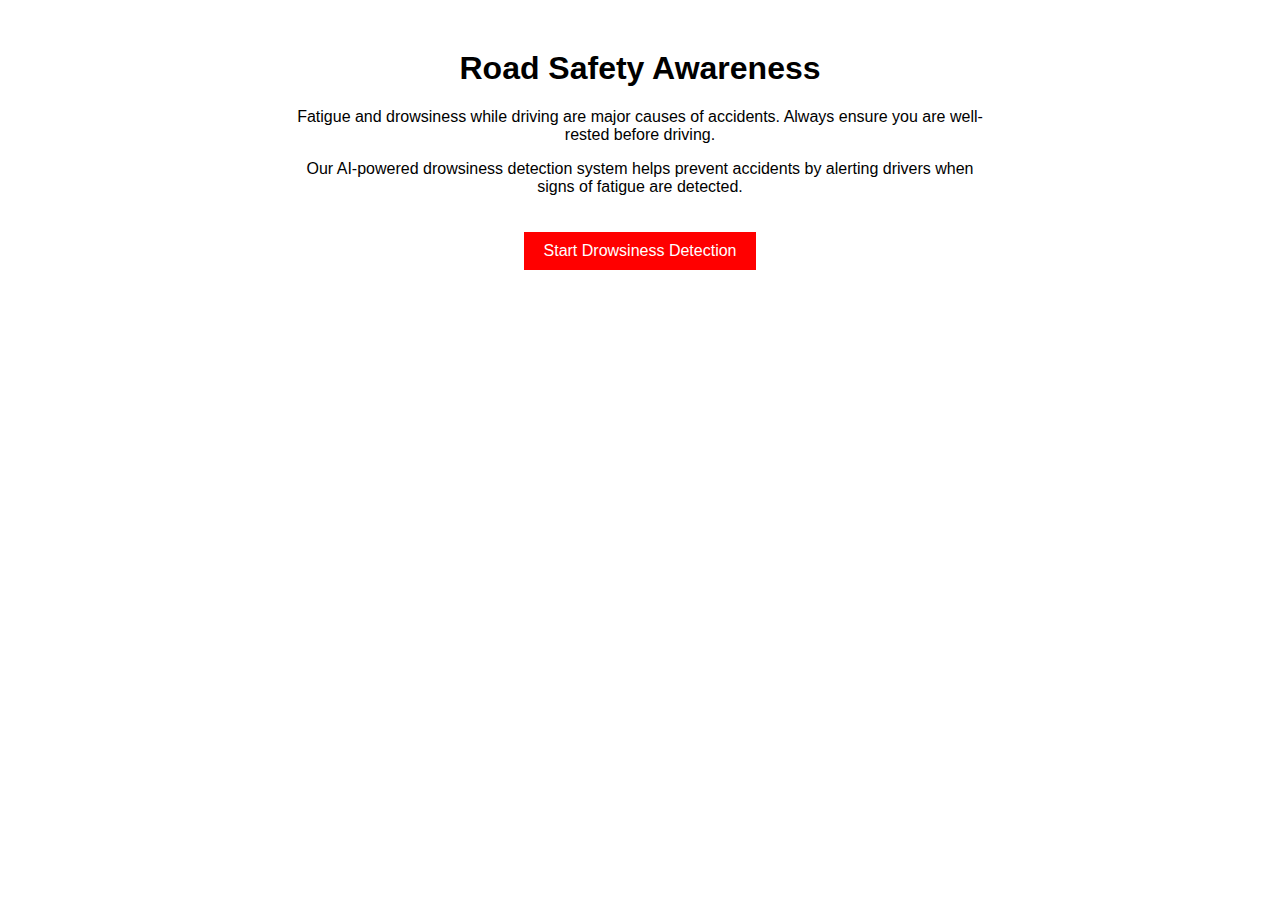
<file: templates/drowsiness.html>
<!DOCTYPE html>
<html lang="en">
<head>
    <meta charset="UTF-8">
    <meta name="viewport" content="width=device-width, initial-scale=1.0">
    <title>Road Safety & Drowsiness Detection</title>
    <style>
        body {
            font-family: Arial, sans-serif;
            text-align: center;
            margin: 50px;
        }
        .container {
            width: 60%;
            margin: auto;
        }
        button {
            padding: 10px 20px;
            font-size: 16px;
            background-color: red;
            color: white;
            border: none;
            cursor: pointer;
            margin-top: 20px;
        }
    </style>
</head>
<body>
    <div class="container">
        <h1>Road Safety Awareness</h1>
        <p>Fatigue and drowsiness while driving are major causes of accidents. Always ensure you are well-rested before driving.</p>
        <p>Our AI-powered drowsiness detection system helps prevent accidents by alerting drivers when signs of fatigue are detected.</p>
        <button onclick="startDetection()">Start Drowsiness Detection</button>
    </div>

    <script>
        function startDetection() {
            fetch('/start-detection', { method: 'POST' })
                .then(response => alert('Drowsiness Detection Started!'))
                .catch(error => console.error('Error:', error));
        }
    </script>
</body>
</html>
</file>
